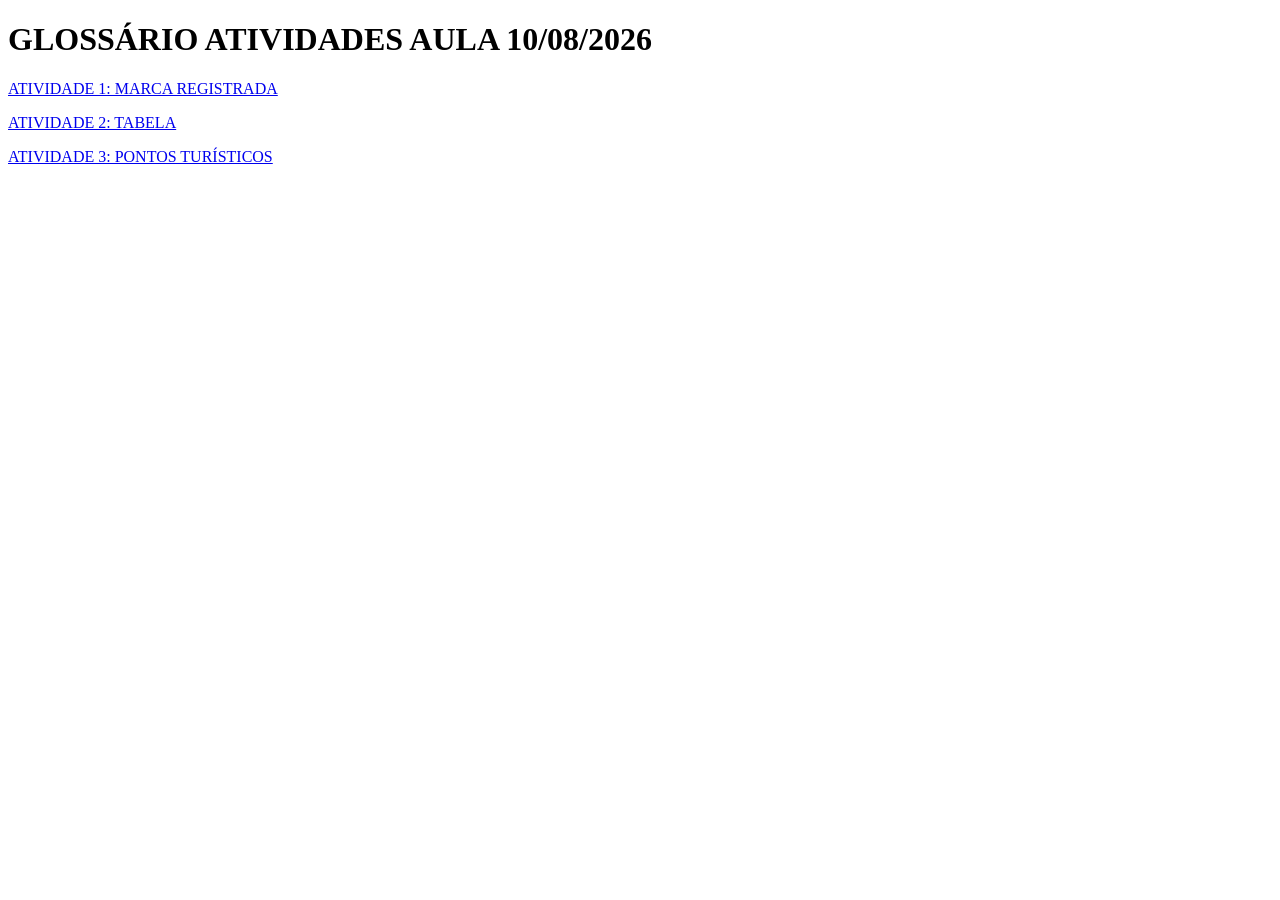
<file: VS Code/DFEPW/ATIVIDADES/index.html>
<!DOCTYPE html>
<html lang="pt-BR">
<head>
    <meta charset="UTF-8">
    <meta name="viewport" content="width=device-width, initial-scale=1.0">
    <title>GLOSSÁRIO</title>
</head>
<body>
    <h1>GLOSSÁRIO ATIVIDADES AULA 10/08/2026</h1>
    <a href="MarcaRegistrada.html">ATIVIDADE 1: MARCA REGISTRADA</a>
    <p></p>
    <a href="Tabela.html">ATIVIDADE 2: TABELA</a>
    <p></p>
    <a href="PontosTuristicos.html">ATIVIDADE 3: PONTOS TURÍSTICOS</a>
</body>
</html>
</file>
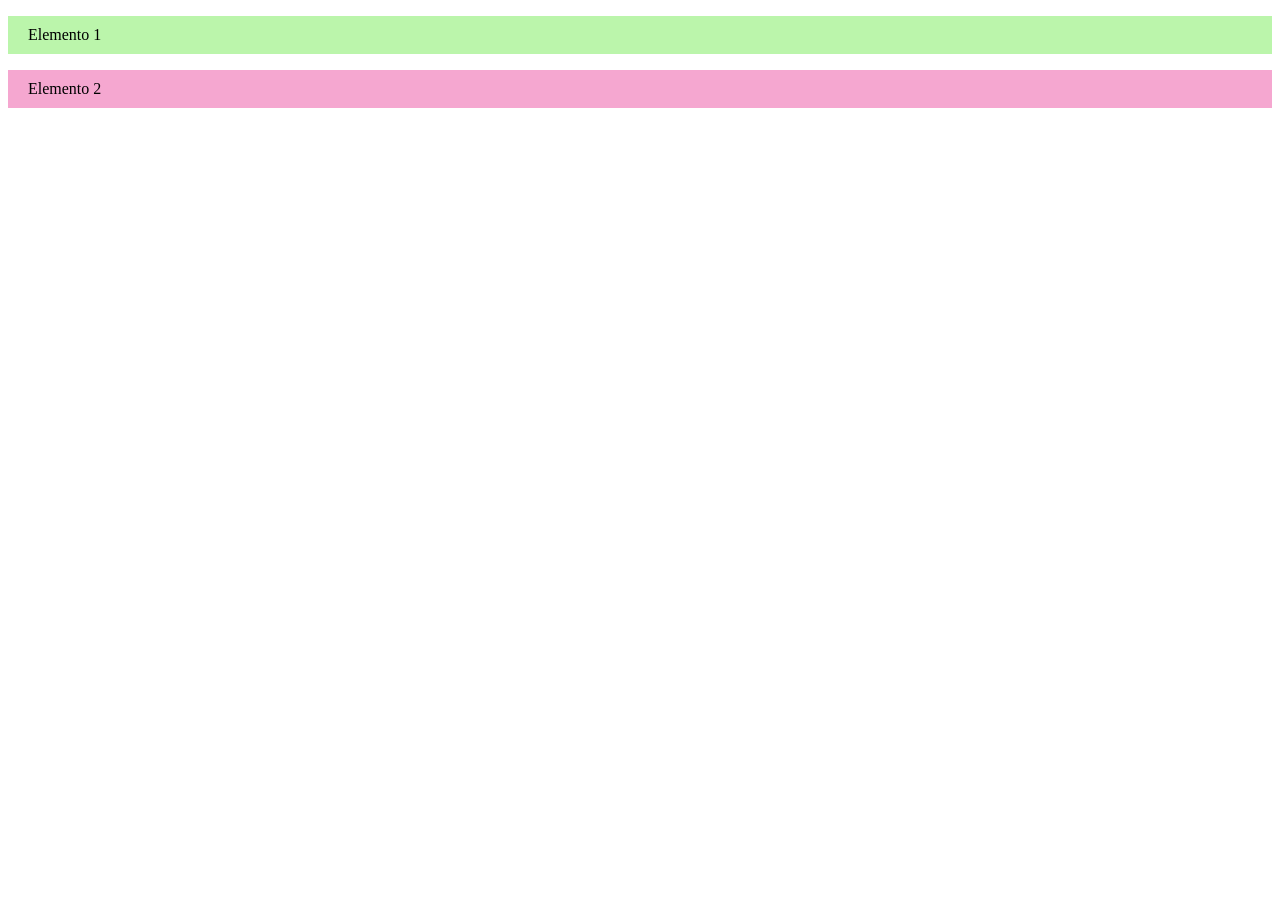
<file: VS Code/DFEPW/CSS/index.html>
<!DOCTYPE html>
<html lang="pt-BR">
<head>
    <meta charset="UTF-8">
    <meta name="viewport" content="width=device-width, initial-scale=1.0">
    <link rel="stylesheet" href="estilos.css">
    <title>CSS</title>
</head>
<body>
    <div>
        <p id="elemento1">Elemento 1</p>
    </div>
    <div>
        <p id="elemento2">Elemento 2</p>
    </div>
</body>
</html>
</file>
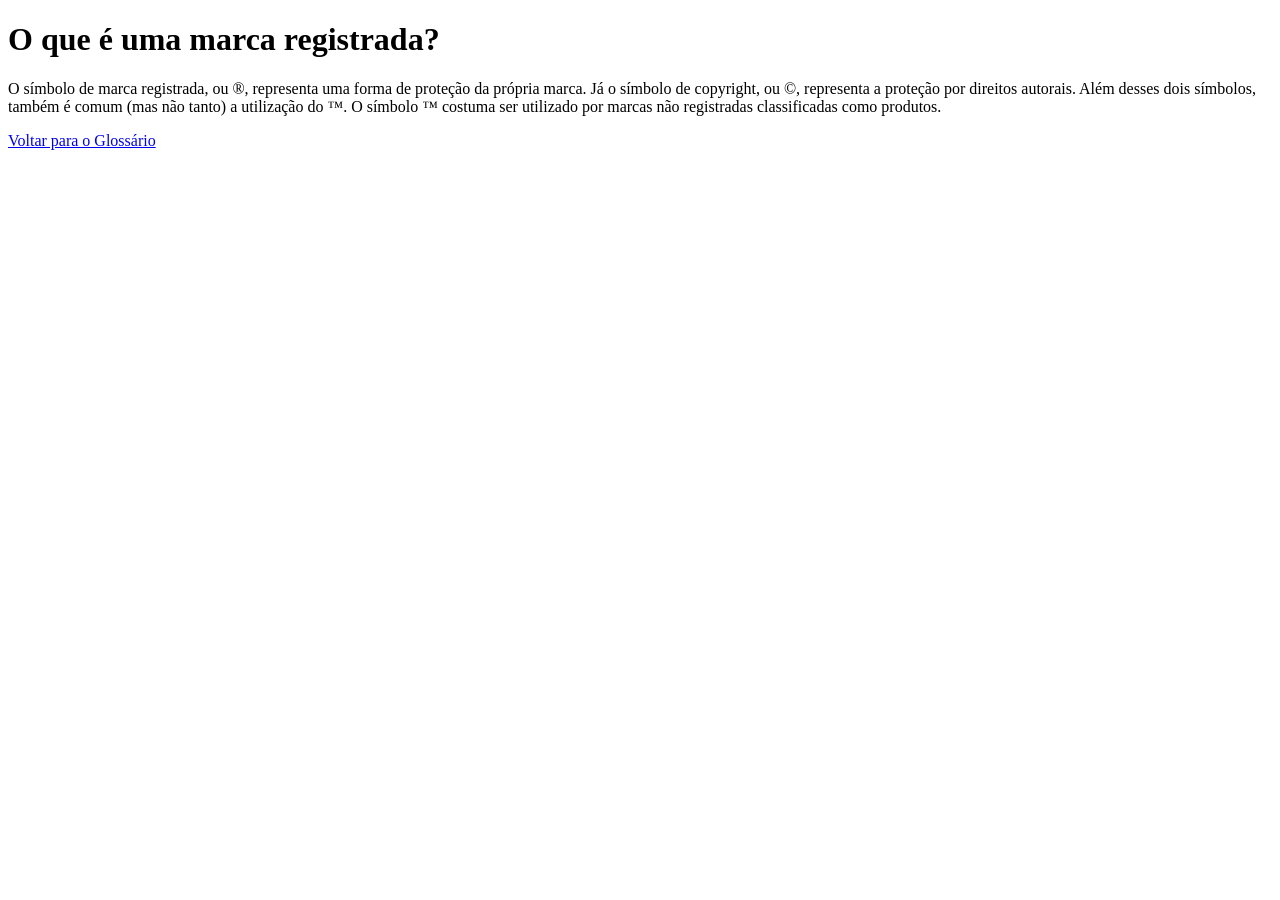
<file: VS Code/DFEPW/ATIVIDADES/MarcaRegistrada.html>
<!DOCTYPE html>
<html lang="pt-BR">
<head>
    <meta charset="UTF-8">
    <meta name="viewport" content="width=device-width, initial-scale=1.0">
    <title>Marca Registrada</title>
</head>
<body>
    <h1>O que é uma marca registrada?</h1>
    <p>
        O símbolo de marca registrada, ou &reg;, representa uma forma de proteção da própria marca. Já o símbolo
de copyright, ou &copy;, representa a proteção por direitos autorais. Além desses dois símbolos, também é
comum (mas não tanto) a utilização do &trade;. O símbolo &trade; costuma ser utilizado por marcas não registradas
classificadas como produtos.
    </p>
    <a href="index.html">Voltar para o Glossário</a>
    
</body>
</html>
</file>
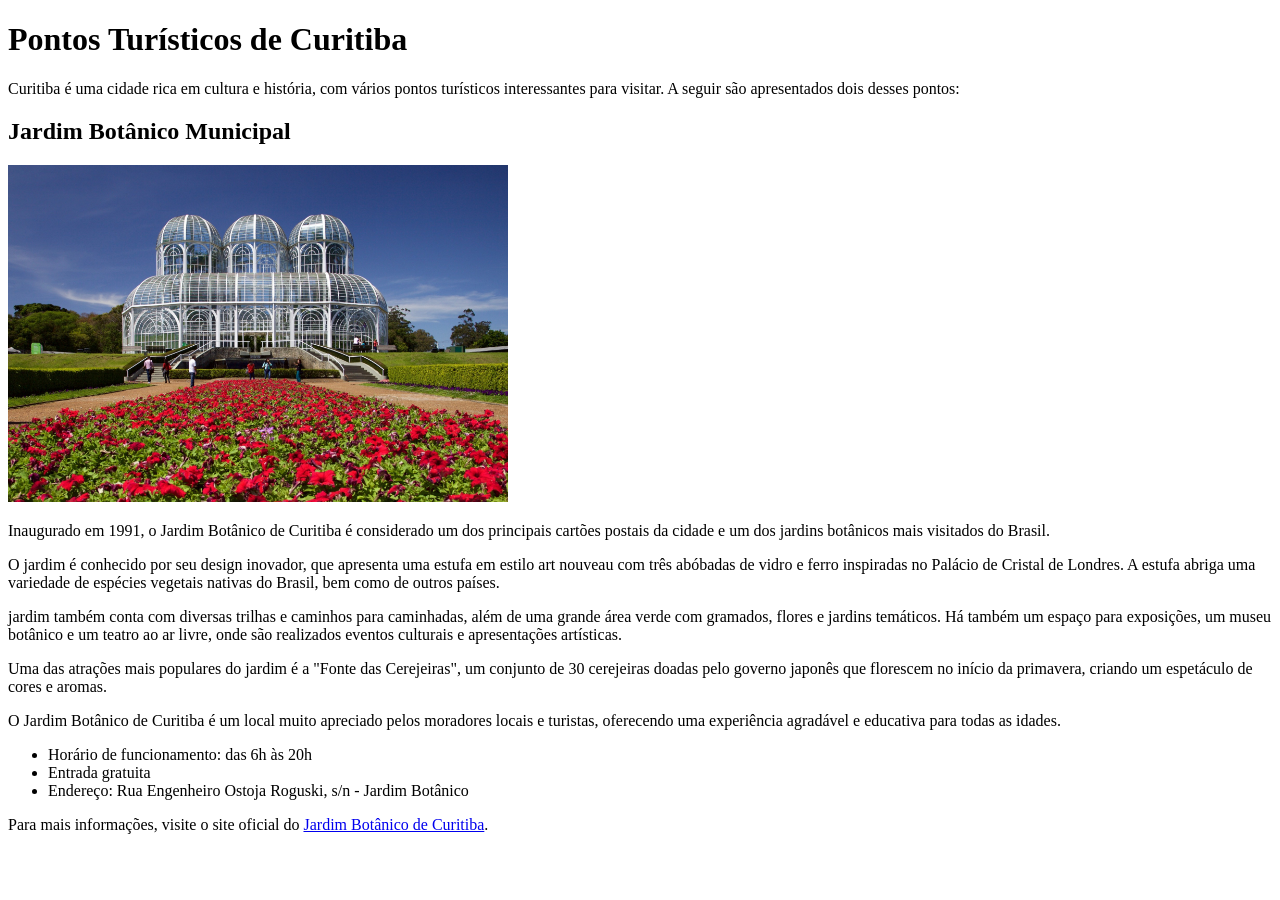
<file: VS Code/DFEPW/ATIVIDADES/PontosTuristicos.html>
<!DOCTYPE html>
<html lang="pt-BR">
<head>
    <meta charset="UTF-8">
    <meta name="viewport" content="width=device-width, initial-scale=1.0">
    <title>Pontos Turísticos</title>
</head>
<body>
    <h1>Pontos Turísticos de Curitiba</h1>
    <p>Curitiba é uma cidade rica em cultura e história, com vários pontos turísticos interessantes para visitar. A
seguir são apresentados dois desses pontos:</p>
<h2>Jardim Botânico Municipal</h2>
<img src="images/jardim_botanico_curitiba.jpeg" width="500">
<p>Inaugurado em 1991, o Jardim Botânico de Curitiba é considerado um dos principais cartões postais da
cidade e um dos jardins botânicos mais visitados do Brasil.</p>
<p>O jardim é conhecido por seu design inovador, que apresenta uma estufa em estilo art nouveau com três
abóbadas de vidro e ferro inspiradas no Palácio de Cristal de Londres. A estufa abriga uma variedade de
espécies vegetais nativas do Brasil, bem como de outros países.</p>
<p> jardim também conta com diversas trilhas e caminhos para caminhadas, além de uma grande área verde
com gramados, flores e jardins temáticos. Há também um espaço para exposições, um museu botânico e
um teatro ao ar livre, onde são realizados eventos culturais e apresentações artísticas.</p>
<p>Uma das atrações mais populares do jardim é a "Fonte das Cerejeiras", um conjunto de 30 cerejeiras
doadas pelo governo japonês que florescem no início da primavera, criando um espetáculo de cores e
aromas.</p>
<p>O Jardim Botânico de Curitiba é um local muito apreciado pelos moradores locais e turistas, oferecendo
uma experiência agradável e educativa para todas as idades.</p>    
<ul>
    <li>Horário de funcionamento: das 6h às 20h
    <li>Entrada gratuita</li>
    <li>Endereço: Rua Engenheiro Ostoja Roguski, s/n - Jardim Botânico</li>
</ul>
<p>Para mais informações, visite o site oficial do <a href="https://www.jardimbotanico.pr.gov.br/" target="_blank">Jardim Botânico de Curitiba</a>.</p>

</body>
</html>
</file>
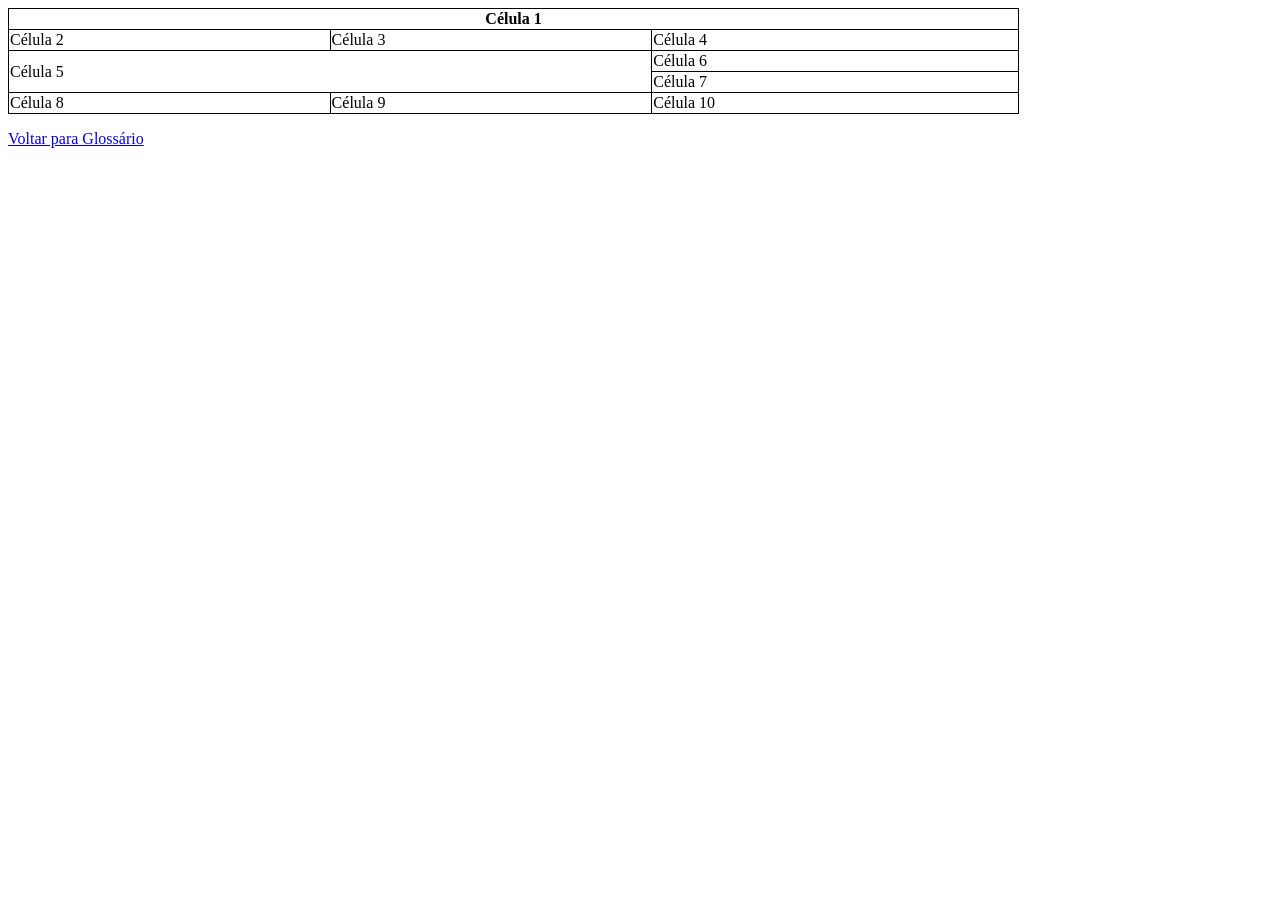
<file: VS Code/DFEPW/ATIVIDADES/Tabela.html>
<!DOCTYPE html>
<html lang="pt-BR">
<head>
    <meta charset="UTF-8">
    <meta name="viewport" content="width=device-width, initial-scale=1.0">
    <title>Tabela</title>
    <style>
        table, td, th{
            border: 1px solid black;
        }
        table{
            border-collapse: collapse;
            width: 80%;
        }
        </style>
</head>
<body>
    <table>
            <th colspan="3">Célula 1</th>
        <tr>
            <td>Célula 2</td>
            <td>Célula 3</td>
            <td>Célula 4</td>
        </tr>
        <tr>    
            <td colspan="2" rowspan="2">Célula 5</td>
            <td>Célula 6</td>
        </tr>
        <tr>    
            <td>Célula 7</td>
        </tr>   
        <tr>
            <td>Célula 8</td>
            <td>Célula 9</td>
            <td>Célula 10</td>       
        </tr>
    </table>
    <p></p>
    <a href="index.html">Voltar para Glossário</a>
    
</body>
</html>
</file>
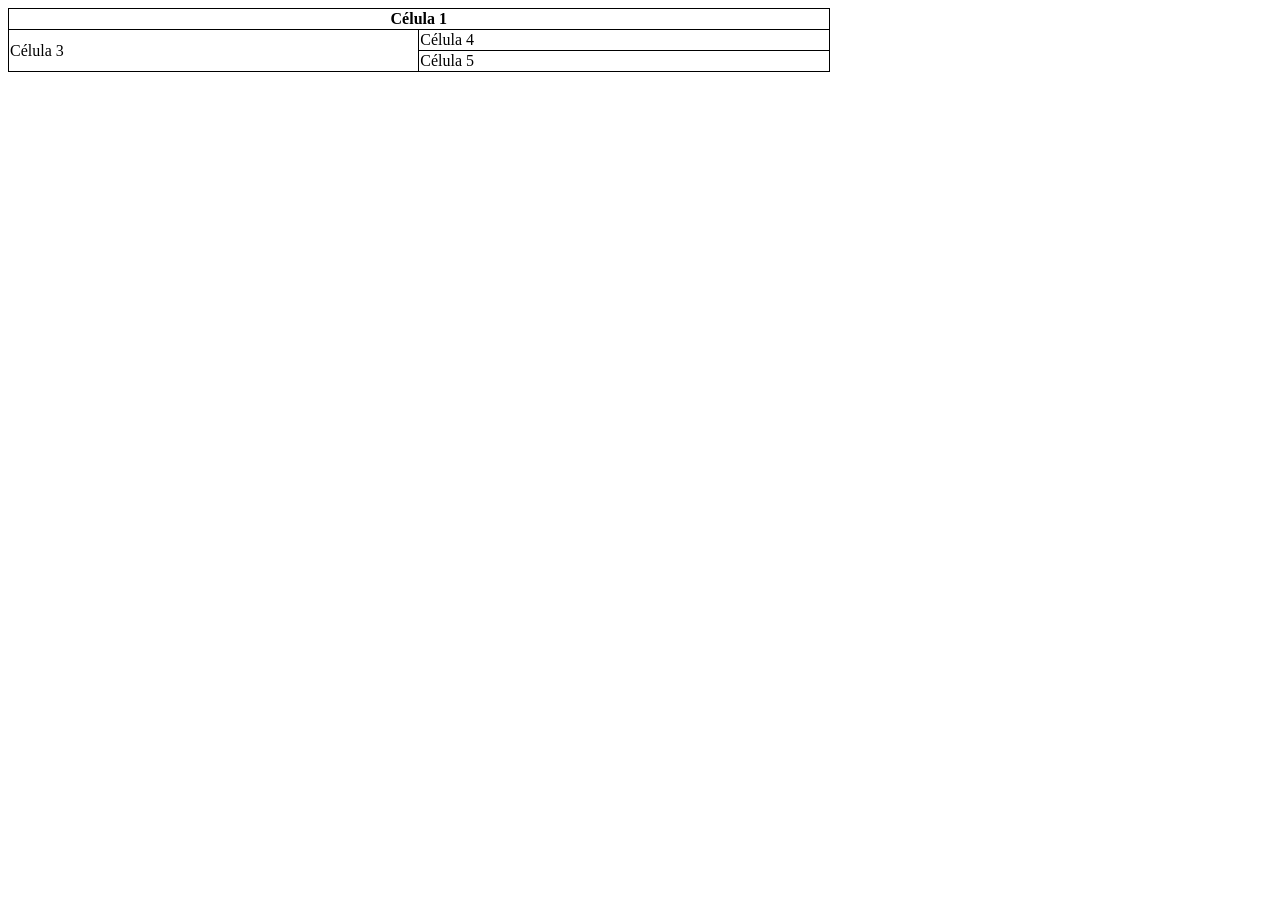
<file: VS Code/DFEPW/HTML5/Tabelas.html>
<!DOCTYPE html>
<html lang="pt-BR">
<head>
    <meta charset="UTF-8">
    <meta name="viewport" content="width=device-width, initial-scale=1.0">
    <title>Tabelas em HTML</title>
    <style>
        table, tr, td, th{
            border: 1px solid black;
        }
        table{
            border-collapse: collapse;
            width: 65%;
        }
    </style>
</head>
<body>
    <table>
            <th colspan="2">Célula 1</th>
        </tr>
        <tr>
            <td rowspan="2">Célula 3</td>
            <td>Célula 4</td>
        </tr>
        <tr>
            <td>Célula 5</td>
        </tr>
    </table>
</body>
</html>
</file>
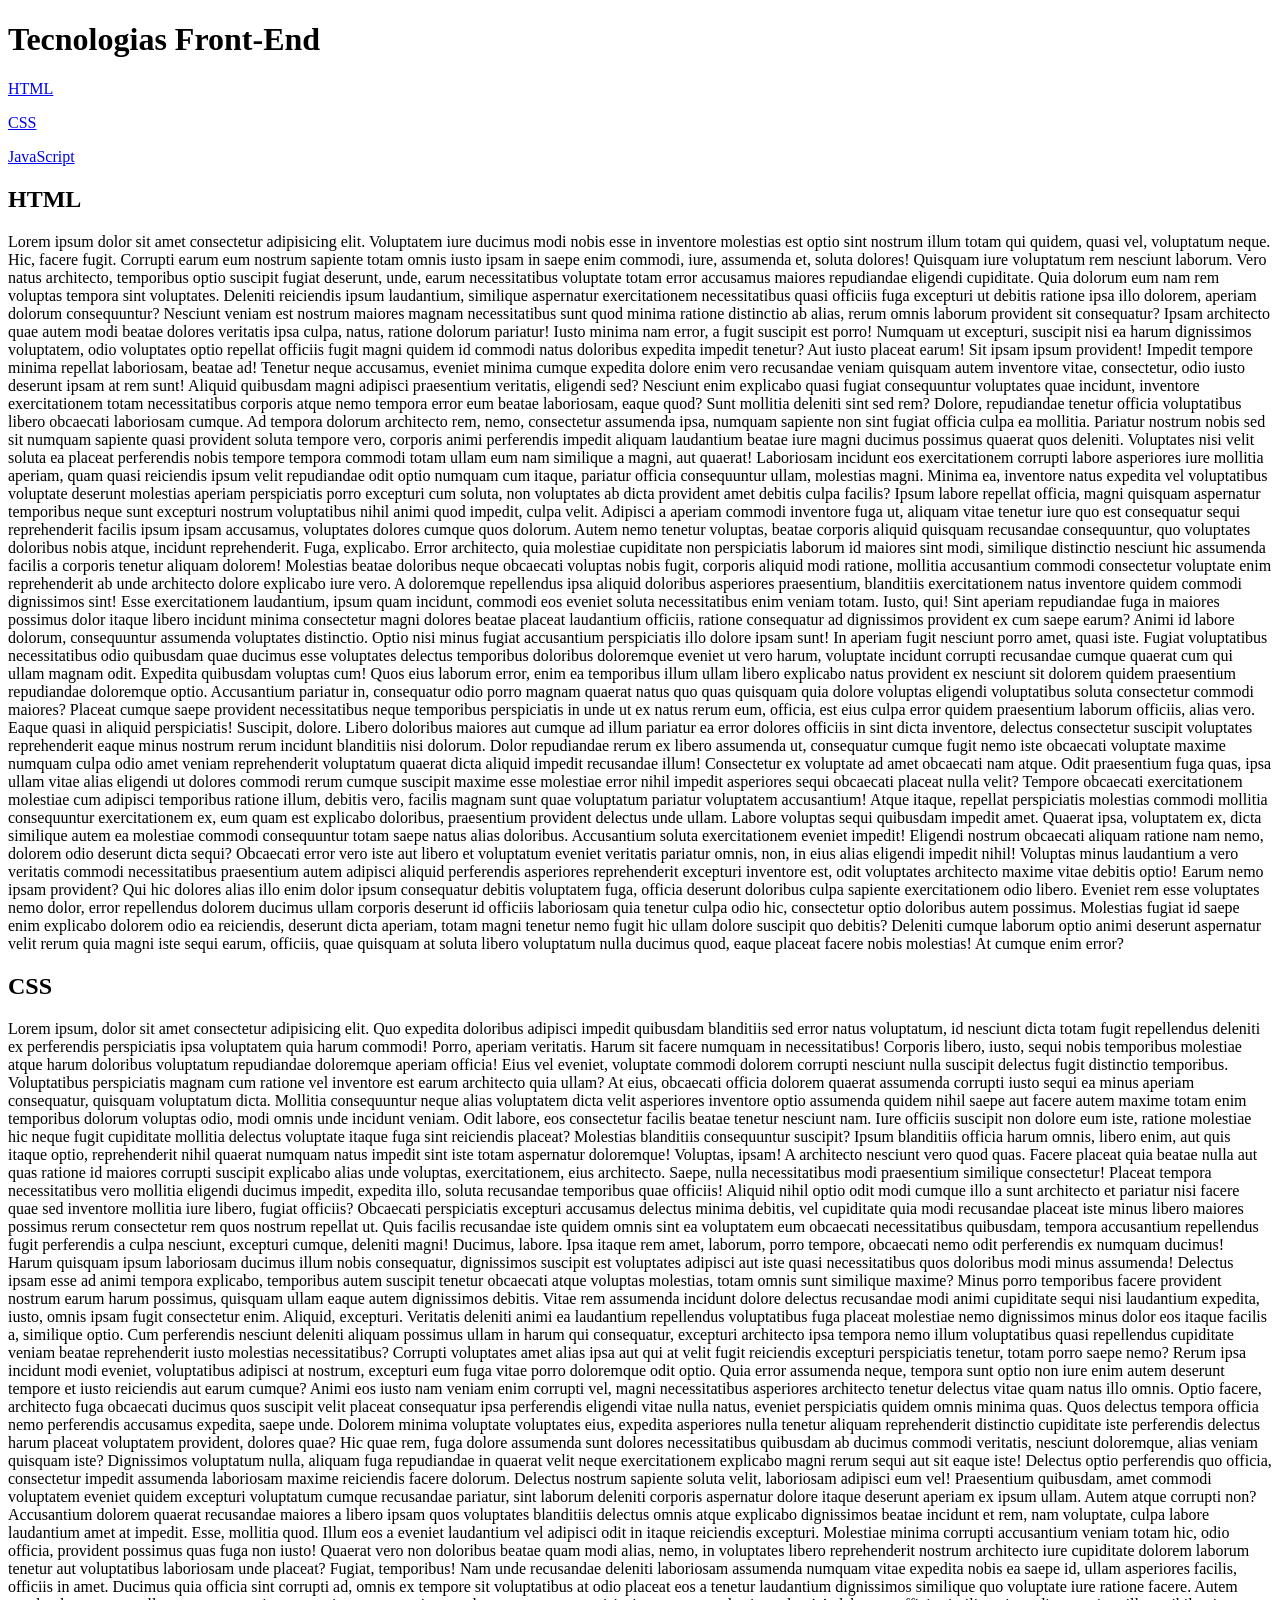
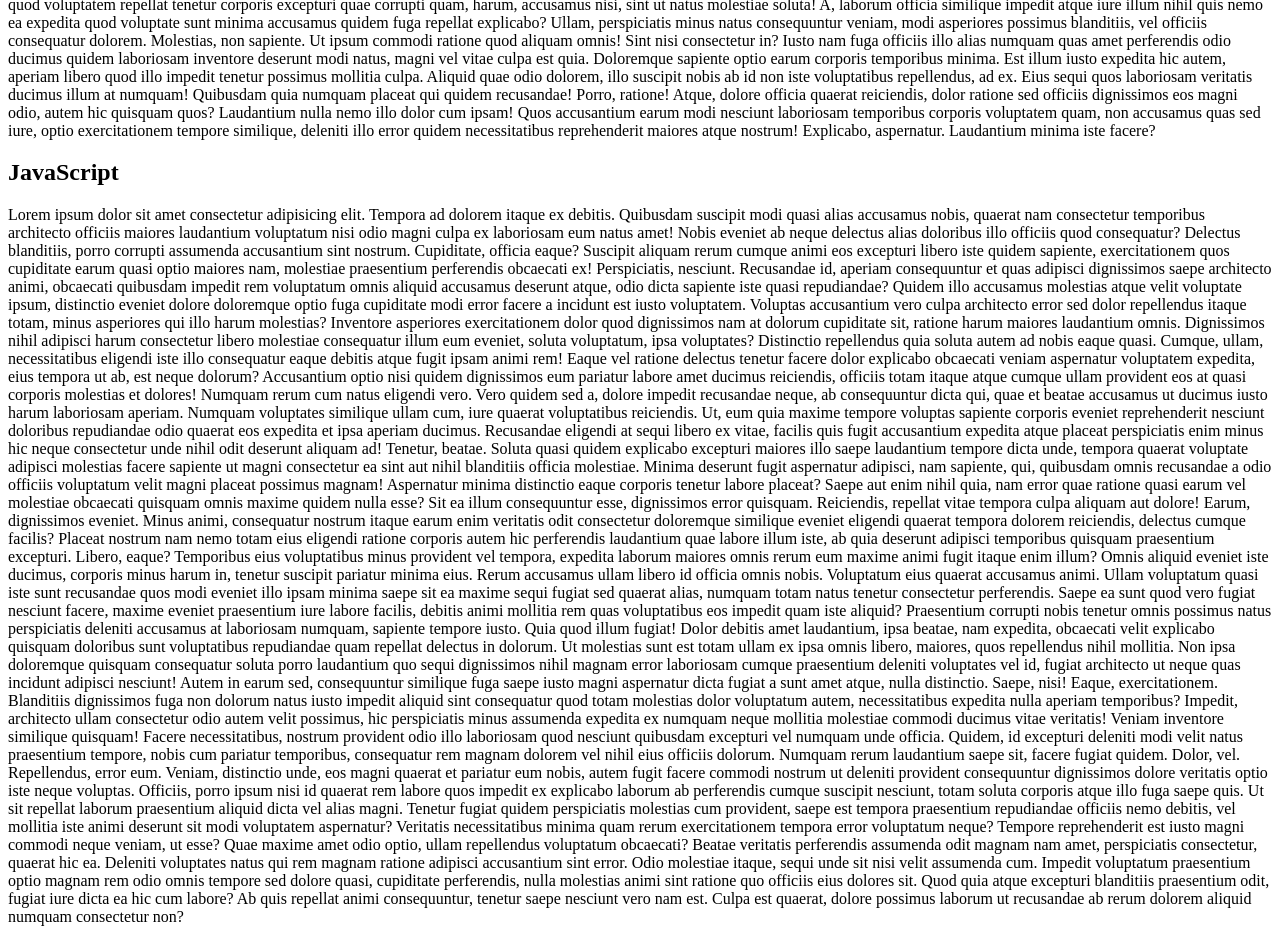
<file: VS Code/DFEPW/HTML5/tecnologias.html>
<!DOCTYPE html>
<html lang="pt-BR">
<head>
    <meta charset="UTF-8">
    <meta name="viewport" content="width=device-width, initial-scale=1.0">
    <title>Tecnologias</title>

</head>
<body>
    <h1> Tecnologias Front-End </h1>
    <a href="#HTML">HTML</a>
    <p></p>
    <a href="#CSS">CSS</a>
    <P></P>
    <a href="#JS">JavaScript</a>
    <h2 id="HTML">HTML</h2>
    <p>Lorem ipsum dolor sit amet consectetur adipisicing elit. Voluptatem iure ducimus modi nobis esse in inventore molestias est optio sint nostrum illum totam qui quidem, quasi vel, voluptatum neque. Hic, facere fugit. Corrupti earum eum nostrum sapiente totam omnis iusto ipsam in saepe enim commodi, iure, assumenda et, soluta dolores! Quisquam iure voluptatum rem nesciunt laborum. Vero natus architecto, temporibus optio suscipit fugiat deserunt, unde, earum necessitatibus voluptate totam error accusamus maiores repudiandae eligendi cupiditate. Quia dolorum eum nam rem voluptas tempora sint voluptates. Deleniti reiciendis ipsum laudantium, similique aspernatur exercitationem necessitatibus quasi officiis fuga excepturi ut debitis ratione ipsa illo dolorem, aperiam dolorum consequuntur? Nesciunt veniam est nostrum maiores magnam necessitatibus sunt quod minima ratione distinctio ab alias, rerum omnis laborum provident sit consequatur? Ipsam architecto quae autem modi beatae dolores veritatis ipsa culpa, natus, ratione dolorum pariatur! Iusto minima nam error, a fugit suscipit est porro! Numquam ut excepturi, suscipit nisi ea harum dignissimos voluptatem, odio voluptates optio repellat officiis fugit magni quidem id commodi natus doloribus expedita impedit tenetur? Aut iusto placeat earum! Sit ipsam ipsum provident! Impedit tempore minima repellat laboriosam, beatae ad! Tenetur neque accusamus, eveniet minima cumque expedita dolore enim vero recusandae veniam quisquam autem inventore vitae, consectetur, odio iusto deserunt ipsam at rem sunt! Aliquid quibusdam magni adipisci praesentium veritatis, eligendi sed? Nesciunt enim explicabo quasi fugiat consequuntur voluptates quae incidunt, inventore exercitationem totam necessitatibus corporis atque nemo tempora error eum beatae laboriosam, eaque quod? Sunt mollitia deleniti sint sed rem? Dolore, repudiandae tenetur officia voluptatibus libero obcaecati laboriosam cumque. Ad tempora dolorum architecto rem, nemo, consectetur assumenda ipsa, numquam sapiente non sint fugiat officia culpa ea mollitia. Pariatur nostrum nobis sed sit numquam sapiente quasi provident soluta tempore vero, corporis animi perferendis impedit aliquam laudantium beatae iure magni ducimus possimus quaerat quos deleniti. Voluptates nisi velit soluta ea placeat perferendis nobis tempore tempora commodi totam ullam eum nam similique a magni, aut quaerat! Laboriosam incidunt eos exercitationem corrupti labore asperiores iure mollitia aperiam, quam quasi reiciendis ipsum velit repudiandae odit optio numquam cum itaque, pariatur officia consequuntur ullam, molestias magni. Minima ea, inventore natus expedita vel voluptatibus voluptate deserunt molestias aperiam perspiciatis porro excepturi cum soluta, non voluptates ab dicta provident amet debitis culpa facilis? Ipsum labore repellat officia, magni quisquam aspernatur temporibus neque sunt excepturi nostrum voluptatibus nihil animi quod impedit, culpa velit. Adipisci a aperiam commodi inventore fuga ut, aliquam vitae tenetur iure quo est consequatur sequi reprehenderit facilis ipsum ipsam accusamus, voluptates dolores cumque quos dolorum. Autem nemo tenetur voluptas, beatae corporis aliquid quisquam recusandae consequuntur, quo voluptates doloribus nobis atque, incidunt reprehenderit. Fuga, explicabo. Error architecto, quia molestiae cupiditate non perspiciatis laborum id maiores sint modi, similique distinctio nesciunt hic assumenda facilis a corporis tenetur aliquam dolorem! Molestias beatae doloribus neque obcaecati voluptas nobis fugit, corporis aliquid modi ratione, mollitia accusantium commodi consectetur voluptate enim reprehenderit ab unde architecto dolore explicabo iure vero. A doloremque repellendus ipsa aliquid doloribus asperiores praesentium, blanditiis exercitationem natus inventore quidem commodi dignissimos sint! Esse exercitationem laudantium, ipsum quam incidunt, commodi eos eveniet soluta necessitatibus enim veniam totam. Iusto, qui! Sint aperiam repudiandae fuga in maiores possimus dolor itaque libero incidunt minima consectetur magni dolores beatae placeat laudantium officiis, ratione consequatur ad dignissimos provident ex cum saepe earum? Animi id labore dolorum, consequuntur assumenda voluptates distinctio. Optio nisi minus fugiat accusantium perspiciatis illo dolore ipsam sunt! In aperiam fugit nesciunt porro amet, quasi iste. Fugiat voluptatibus necessitatibus odio quibusdam quae ducimus esse voluptates delectus temporibus doloribus doloremque eveniet ut vero harum, voluptate incidunt corrupti recusandae cumque quaerat cum qui ullam magnam odit. Expedita quibusdam voluptas cum! Quos eius laborum error, enim ea temporibus illum ullam libero explicabo natus provident ex nesciunt sit dolorem quidem praesentium repudiandae doloremque optio. Accusantium pariatur in, consequatur odio porro magnam quaerat natus quo quas quisquam quia dolore voluptas eligendi voluptatibus soluta consectetur commodi maiores? Placeat cumque saepe provident necessitatibus neque temporibus perspiciatis in unde ut ex natus rerum eum, officia, est eius culpa error quidem praesentium laborum officiis, alias vero. Eaque quasi in aliquid perspiciatis! Suscipit, dolore. Libero doloribus maiores aut cumque ad illum pariatur ea error dolores officiis in sint dicta inventore, delectus consectetur suscipit voluptates reprehenderit eaque minus nostrum rerum incidunt blanditiis nisi dolorum. Dolor repudiandae rerum ex libero assumenda ut, consequatur cumque fugit nemo iste obcaecati voluptate maxime numquam culpa odio amet veniam reprehenderit voluptatum quaerat dicta aliquid impedit recusandae illum! Consectetur ex voluptate ad amet obcaecati nam atque. Odit praesentium fuga quas, ipsa ullam vitae alias eligendi ut dolores commodi rerum cumque suscipit maxime esse molestiae error nihil impedit asperiores sequi obcaecati placeat nulla velit? Tempore obcaecati exercitationem molestiae cum adipisci temporibus ratione illum, debitis vero, facilis magnam sunt quae voluptatum pariatur voluptatem accusantium! Atque itaque, repellat perspiciatis molestias commodi mollitia consequuntur exercitationem ex, eum quam est explicabo doloribus, praesentium provident delectus unde ullam. Labore voluptas sequi quibusdam impedit amet. Quaerat ipsa, voluptatem ex, dicta similique autem ea molestiae commodi consequuntur totam saepe natus alias doloribus. Accusantium soluta exercitationem eveniet impedit! Eligendi nostrum obcaecati aliquam ratione nam nemo, dolorem odio deserunt dicta sequi? Obcaecati error vero iste aut libero et voluptatum eveniet veritatis pariatur omnis, non, in eius alias eligendi impedit nihil! Voluptas minus laudantium a vero veritatis commodi necessitatibus praesentium autem adipisci aliquid perferendis asperiores reprehenderit excepturi inventore est, odit voluptates architecto maxime vitae debitis optio! Earum nemo ipsam provident? Qui hic dolores alias illo enim dolor ipsum consequatur debitis voluptatem fuga, officia deserunt doloribus culpa sapiente exercitationem odio libero. Eveniet rem esse voluptates nemo dolor, error repellendus dolorem ducimus ullam corporis deserunt id officiis laboriosam quia tenetur culpa odio hic, consectetur optio doloribus autem possimus. Molestias fugiat id saepe enim explicabo dolorem odio ea reiciendis, deserunt dicta aperiam, totam magni tenetur nemo fugit hic ullam dolore suscipit quo debitis? Deleniti cumque laborum optio animi deserunt aspernatur velit rerum quia magni iste sequi earum, officiis, quae quisquam at soluta libero voluptatum nulla ducimus quod, eaque placeat facere nobis molestias! At cumque enim error?</p>
    <h2 id="CSS">CSS</h2>
    <p>Lorem ipsum, dolor sit amet consectetur adipisicing elit. Quo expedita doloribus adipisci impedit quibusdam blanditiis sed error natus voluptatum, id nesciunt dicta totam fugit repellendus deleniti ex perferendis perspiciatis ipsa voluptatem quia harum commodi! Porro, aperiam veritatis. Harum sit facere numquam in necessitatibus! Corporis libero, iusto, sequi nobis temporibus molestiae atque harum doloribus voluptatum repudiandae doloremque aperiam officia! Eius vel eveniet, voluptate commodi dolorem corrupti nesciunt nulla suscipit delectus fugit distinctio temporibus. Voluptatibus perspiciatis magnam cum ratione vel inventore est earum architecto quia ullam? At eius, obcaecati officia dolorem quaerat assumenda corrupti iusto sequi ea minus aperiam consequatur, quisquam voluptatum dicta. Mollitia consequuntur neque alias voluptatem dicta velit asperiores inventore optio assumenda quidem nihil saepe aut facere autem maxime totam enim temporibus dolorum voluptas odio, modi omnis unde incidunt veniam. Odit labore, eos consectetur facilis beatae tenetur nesciunt nam. Iure officiis suscipit non dolore eum iste, ratione molestiae hic neque fugit cupiditate mollitia delectus voluptate itaque fuga sint reiciendis placeat? Molestias blanditiis consequuntur suscipit? Ipsum blanditiis officia harum omnis, libero enim, aut quis itaque optio, reprehenderit nihil quaerat numquam natus impedit sint iste totam aspernatur doloremque! Voluptas, ipsam! A architecto nesciunt vero quod quas. Facere placeat quia beatae nulla aut quas ratione id maiores corrupti suscipit explicabo alias unde voluptas, exercitationem, eius architecto. Saepe, nulla necessitatibus modi praesentium similique consectetur! Placeat tempora necessitatibus vero mollitia eligendi ducimus impedit, expedita illo, soluta recusandae temporibus quae officiis! Aliquid nihil optio odit modi cumque illo a sunt architecto et pariatur nisi facere quae sed inventore mollitia iure libero, fugiat officiis? Obcaecati perspiciatis excepturi accusamus delectus minima debitis, vel cupiditate quia modi recusandae placeat iste minus libero maiores possimus rerum consectetur rem quos nostrum repellat ut. Quis facilis recusandae iste quidem omnis sint ea voluptatem eum obcaecati necessitatibus quibusdam, tempora accusantium repellendus fugit perferendis a culpa nesciunt, excepturi cumque, deleniti magni! Ducimus, labore. Ipsa itaque rem amet, laborum, porro tempore, obcaecati nemo odit perferendis ex numquam ducimus! Harum quisquam ipsum laboriosam ducimus illum nobis consequatur, dignissimos suscipit est voluptates adipisci aut iste quasi necessitatibus quos doloribus modi minus assumenda! Delectus ipsam esse ad animi tempora explicabo, temporibus autem suscipit tenetur obcaecati atque voluptas molestias, totam omnis sunt similique maxime? Minus porro temporibus facere provident nostrum earum harum possimus, quisquam ullam eaque autem dignissimos debitis. Vitae rem assumenda incidunt dolore delectus recusandae modi animi cupiditate sequi nisi laudantium expedita, iusto, omnis ipsam fugit consectetur enim. Aliquid, excepturi. Veritatis deleniti animi ea laudantium repellendus voluptatibus fuga placeat molestiae nemo dignissimos minus dolor eos itaque facilis a, similique optio. Cum perferendis nesciunt deleniti aliquam possimus ullam in harum qui consequatur, excepturi architecto ipsa tempora nemo illum voluptatibus quasi repellendus cupiditate veniam beatae reprehenderit iusto molestias necessitatibus? Corrupti voluptates amet alias ipsa aut qui at velit fugit reiciendis excepturi perspiciatis tenetur, totam porro saepe nemo? Rerum ipsa incidunt modi eveniet, voluptatibus adipisci at nostrum, excepturi eum fuga vitae porro doloremque odit optio. Quia error assumenda neque, tempora sunt optio non iure enim autem deserunt tempore et iusto reiciendis aut earum cumque? Animi eos iusto nam veniam enim corrupti vel, magni necessitatibus asperiores architecto tenetur delectus vitae quam natus illo omnis. Optio facere, architecto fuga obcaecati ducimus quos suscipit velit placeat consequatur ipsa perferendis eligendi vitae nulla natus, eveniet perspiciatis quidem omnis minima quas. Quos delectus tempora officia nemo perferendis accusamus expedita, saepe unde. Dolorem minima voluptate voluptates eius, expedita asperiores nulla tenetur aliquam reprehenderit distinctio cupiditate iste perferendis delectus harum placeat voluptatem provident, dolores quae? Hic quae rem, fuga dolore assumenda sunt dolores necessitatibus quibusdam ab ducimus commodi veritatis, nesciunt doloremque, alias veniam quisquam iste? Dignissimos voluptatum nulla, aliquam fuga repudiandae in quaerat velit neque exercitationem explicabo magni rerum sequi aut sit eaque iste! Delectus optio perferendis quo officia, consectetur impedit assumenda laboriosam maxime reiciendis facere dolorum. Delectus nostrum sapiente soluta velit, laboriosam adipisci eum vel! Praesentium quibusdam, amet commodi voluptatem eveniet quidem excepturi voluptatum cumque recusandae pariatur, sint laborum deleniti corporis aspernatur dolore itaque deserunt aperiam ex ipsum ullam. Autem atque corrupti non? Accusantium dolorem quaerat recusandae maiores a libero ipsam quos voluptates blanditiis delectus omnis atque explicabo dignissimos beatae incidunt et rem, nam voluptate, culpa labore laudantium amet at impedit. Esse, mollitia quod. Illum eos a eveniet laudantium vel adipisci odit in itaque reiciendis excepturi. Molestiae minima corrupti accusantium veniam totam hic, odio officia, provident possimus quas fuga non iusto! Quaerat vero non doloribus beatae quam modi alias, nemo, in voluptates libero reprehenderit nostrum architecto iure cupiditate dolorem laborum tenetur aut voluptatibus laboriosam unde placeat? Fugiat, temporibus! Nam unde recusandae deleniti laboriosam assumenda numquam vitae expedita nobis ea saepe id, ullam asperiores facilis, officiis in amet. Ducimus quia officia sint corrupti ad, omnis ex tempore sit voluptatibus at odio placeat eos a tenetur laudantium dignissimos similique quo voluptate iure ratione facere. Autem quod voluptatem repellat tenetur corporis excepturi quae corrupti quam, harum, accusamus nisi, sint ut natus molestiae soluta! A, laborum officia similique impedit atque iure illum nihil quis nemo ea expedita quod voluptate sunt minima accusamus quidem fuga repellat explicabo? Ullam, perspiciatis minus natus consequuntur veniam, modi asperiores possimus blanditiis, vel officiis consequatur dolorem. Molestias, non sapiente. Ut ipsum commodi ratione quod aliquam omnis! Sint nisi consectetur in? Iusto nam fuga officiis illo alias numquam quas amet perferendis odio ducimus quidem laboriosam inventore deserunt modi natus, magni vel vitae culpa est quia. Doloremque sapiente optio earum corporis temporibus minima. Est illum iusto expedita hic autem, aperiam libero quod illo impedit tenetur possimus mollitia culpa. Aliquid quae odio dolorem, illo suscipit nobis ab id non iste voluptatibus repellendus, ad ex. Eius sequi quos laboriosam veritatis ducimus illum at numquam! Quibusdam quia numquam placeat qui quidem recusandae! Porro, ratione! Atque, dolore officia quaerat reiciendis, dolor ratione sed officiis dignissimos eos magni odio, autem hic quisquam quos? Laudantium nulla nemo illo dolor cum ipsam! Quos accusantium earum modi nesciunt laboriosam temporibus corporis voluptatem quam, non accusamus quas sed iure, optio exercitationem tempore similique, deleniti illo error quidem necessitatibus reprehenderit maiores atque nostrum! Explicabo, aspernatur. Laudantium minima iste facere?</p>
    <h2 id="JS">JavaScript</h2>
    <p>Lorem ipsum dolor sit amet consectetur adipisicing elit. Tempora ad dolorem itaque ex debitis. Quibusdam suscipit modi quasi alias accusamus nobis, quaerat nam consectetur temporibus architecto officiis maiores laudantium voluptatum nisi odio magni culpa ex laboriosam eum natus amet! Nobis eveniet ab neque delectus alias doloribus illo officiis quod consequatur? Delectus blanditiis, porro corrupti assumenda accusantium sint nostrum. Cupiditate, officia eaque? Suscipit aliquam rerum cumque animi eos excepturi libero iste quidem sapiente, exercitationem quos cupiditate earum quasi optio maiores nam, molestiae praesentium perferendis obcaecati ex! Perspiciatis, nesciunt. Recusandae id, aperiam consequuntur et quas adipisci dignissimos saepe architecto animi, obcaecati quibusdam impedit rem voluptatum omnis aliquid accusamus deserunt atque, odio dicta sapiente iste quasi repudiandae? Quidem illo accusamus molestias atque velit voluptate ipsum, distinctio eveniet dolore doloremque optio fuga cupiditate modi error facere a incidunt est iusto voluptatem. Voluptas accusantium vero culpa architecto error sed dolor repellendus itaque totam, minus asperiores qui illo harum molestias? Inventore asperiores exercitationem dolor quod dignissimos nam at dolorum cupiditate sit, ratione harum maiores laudantium omnis. Dignissimos nihil adipisci harum consectetur libero molestiae consequatur illum eum eveniet, soluta voluptatum, ipsa voluptates? Distinctio repellendus quia soluta autem ad nobis eaque quasi. Cumque, ullam, necessitatibus eligendi iste illo consequatur eaque debitis atque fugit ipsam animi rem! Eaque vel ratione delectus tenetur facere dolor explicabo obcaecati veniam aspernatur voluptatem expedita, eius tempora ut ab, est neque dolorum? Accusantium optio nisi quidem dignissimos eum pariatur labore amet ducimus reiciendis, officiis totam itaque atque cumque ullam provident eos at quasi corporis molestias et dolores! Numquam rerum cum natus eligendi vero. Vero quidem sed a, dolore impedit recusandae neque, ab consequuntur dicta qui, quae et beatae accusamus ut ducimus iusto harum laboriosam aperiam. Numquam voluptates similique ullam cum, iure quaerat voluptatibus reiciendis. Ut, eum quia maxime tempore voluptas sapiente corporis eveniet reprehenderit nesciunt doloribus repudiandae odio quaerat eos expedita et ipsa aperiam ducimus. Recusandae eligendi at sequi libero ex vitae, facilis quis fugit accusantium expedita atque placeat perspiciatis enim minus hic neque consectetur unde nihil odit deserunt aliquam ad! Tenetur, beatae. Soluta quasi quidem explicabo excepturi maiores illo saepe laudantium tempore dicta unde, tempora quaerat voluptate adipisci molestias facere sapiente ut magni consectetur ea sint aut nihil blanditiis officia molestiae. Minima deserunt fugit aspernatur adipisci, nam sapiente, qui, quibusdam omnis recusandae a odio officiis voluptatum velit magni placeat possimus magnam! Aspernatur minima distinctio eaque corporis tenetur labore placeat? Saepe aut enim nihil quia, nam error quae ratione quasi earum vel molestiae obcaecati quisquam omnis maxime quidem nulla esse? Sit ea illum consequuntur esse, dignissimos error quisquam. Reiciendis, repellat vitae tempora culpa aliquam aut dolore! Earum, dignissimos eveniet. Minus animi, consequatur nostrum itaque earum enim veritatis odit consectetur doloremque similique eveniet eligendi quaerat tempora dolorem reiciendis, delectus cumque facilis? Placeat nostrum nam nemo totam eius eligendi ratione corporis autem hic perferendis laudantium quae labore illum iste, ab quia deserunt adipisci temporibus quisquam praesentium excepturi. Libero, eaque? Temporibus eius voluptatibus minus provident vel tempora, expedita laborum maiores omnis rerum eum maxime animi fugit itaque enim illum? Omnis aliquid eveniet iste ducimus, corporis minus harum in, tenetur suscipit pariatur minima eius. Rerum accusamus ullam libero id officia omnis nobis. Voluptatum eius quaerat accusamus animi. Ullam voluptatum quasi iste sunt recusandae quos modi eveniet illo ipsam minima saepe sit ea maxime sequi fugiat sed quaerat alias, numquam totam natus tenetur consectetur perferendis. Saepe ea sunt quod vero fugiat nesciunt facere, maxime eveniet praesentium iure labore facilis, debitis animi mollitia rem quas voluptatibus eos impedit quam iste aliquid? Praesentium corrupti nobis tenetur omnis possimus natus perspiciatis deleniti accusamus at laboriosam numquam, sapiente tempore iusto. Quia quod illum fugiat! Dolor debitis amet laudantium, ipsa beatae, nam expedita, obcaecati velit explicabo quisquam doloribus sunt voluptatibus repudiandae quam repellat delectus in dolorum. Ut molestias sunt est totam ullam ex ipsa omnis libero, maiores, quos repellendus nihil mollitia. Non ipsa doloremque quisquam consequatur soluta porro laudantium quo sequi dignissimos nihil magnam error laboriosam cumque praesentium deleniti voluptates vel id, fugiat architecto ut neque quas incidunt adipisci nesciunt! Autem in earum sed, consequuntur similique fuga saepe iusto magni aspernatur dicta fugiat a sunt amet atque, nulla distinctio. Saepe, nisi! Eaque, exercitationem. Blanditiis dignissimos fuga non dolorum natus iusto impedit aliquid sint consequatur quod totam molestias dolor voluptatum autem, necessitatibus expedita nulla aperiam temporibus? Impedit, architecto ullam consectetur odio autem velit possimus, hic perspiciatis minus assumenda expedita ex numquam neque mollitia molestiae commodi ducimus vitae veritatis! Veniam inventore similique quisquam! Facere necessitatibus, nostrum provident odio illo laboriosam quod nesciunt quibusdam excepturi vel numquam unde officia. Quidem, id excepturi deleniti modi velit natus praesentium tempore, nobis cum pariatur temporibus, consequatur rem magnam dolorem vel nihil eius officiis dolorum. Numquam rerum laudantium saepe sit, facere fugiat quidem. Dolor, vel. Repellendus, error eum. Veniam, distinctio unde, eos magni quaerat et pariatur eum nobis, autem fugit facere commodi nostrum ut deleniti provident consequuntur dignissimos dolore veritatis optio iste neque voluptas. Officiis, porro ipsum nisi id quaerat rem labore quos impedit ex explicabo laborum ab perferendis cumque suscipit nesciunt, totam soluta corporis atque illo fuga saepe quis. Ut sit repellat laborum praesentium aliquid dicta vel alias magni. Tenetur fugiat quidem perspiciatis molestias cum provident, saepe est tempora praesentium repudiandae officiis nemo debitis, vel mollitia iste animi deserunt sit modi voluptatem aspernatur? Veritatis necessitatibus minima quam rerum exercitationem tempora error voluptatum neque? Tempore reprehenderit est iusto magni commodi neque veniam, ut esse? Quae maxime amet odio optio, ullam repellendus voluptatum obcaecati? Beatae veritatis perferendis assumenda odit magnam nam amet, perspiciatis consectetur, quaerat hic ea. Deleniti voluptates natus qui rem magnam ratione adipisci accusantium sint error. Odio molestiae itaque, sequi unde sit nisi velit assumenda cum. Impedit voluptatum praesentium optio magnam rem odio omnis tempore sed dolore quasi, cupiditate perferendis, nulla molestias animi sint ratione quo officiis eius dolores sit. Quod quia atque excepturi blanditiis praesentium odit, fugiat iure dicta ea hic cum labore? Ab quis repellat animi consequuntur, tenetur saepe nesciunt vero nam est. Culpa est quaerat, dolore possimus laborum ut recusandae ab rerum dolorem aliquid numquam consectetur non?</p>
</body>
</html>
</file>
<file: VS Code/DFEPW/CSS/estilos.css>
#elemento1{
    background-color: #bbf5ab;
    <!--#ddd procura uma cor específica--!>
    boxsizing: border-box;
    padding: 10px 20px;
}
#elemento2{
    background-color:#f5a7d0;
    boxsizing: border-box;
    padding: 10px 20px;
}
</file>
